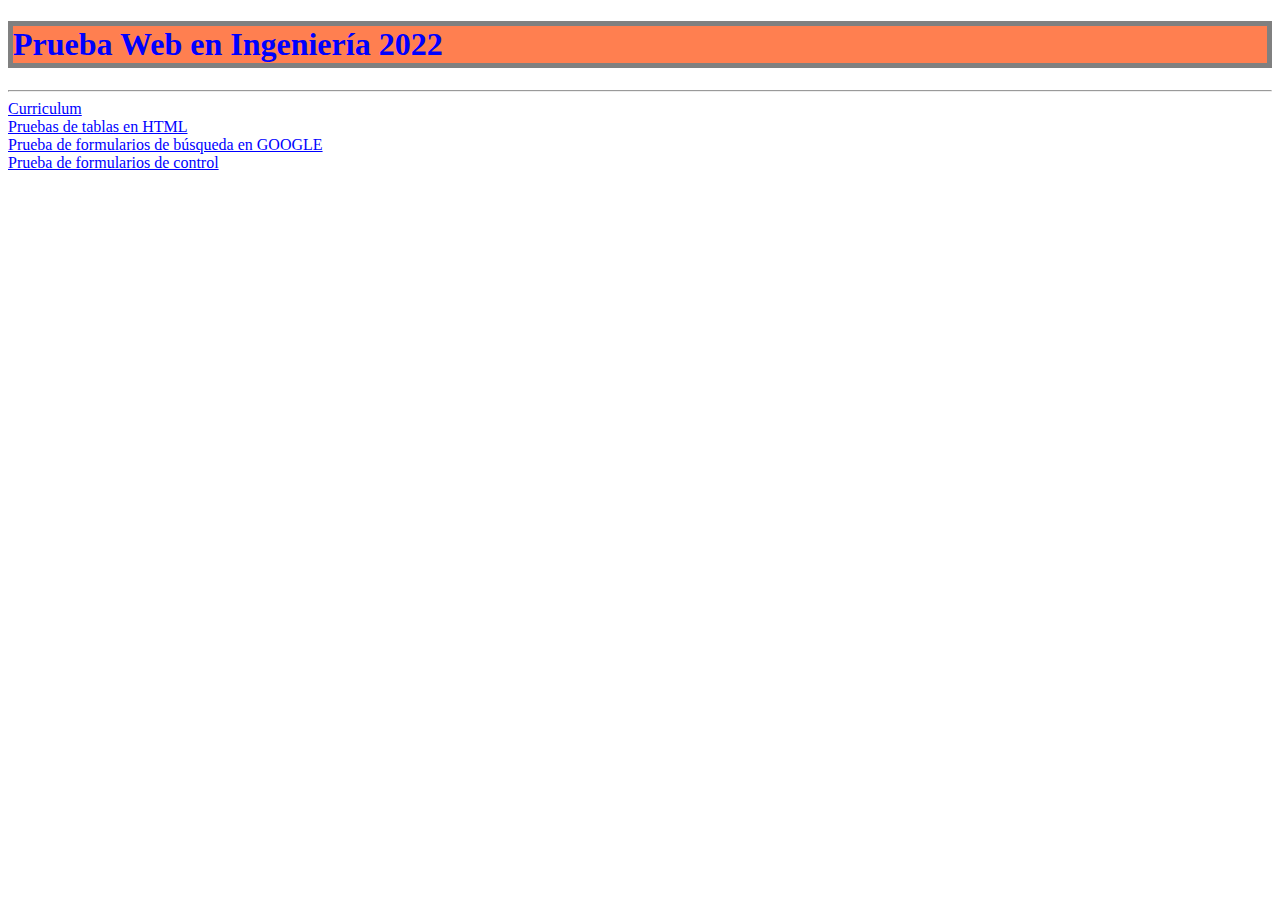
<file: index.html>
<!DOCTYPE html>
<html lang="es">
<head>
    <meta charset="UTF-8">
    <meta http-equiv="X-UA-Compatible" content="IE=edge">
    <meta name="viewport" content="width=device-width, initial-scale=1.0">
    <title>Sitio Web de Ezequiel</title>
    <link rel="stylesheet" href="/css/estilo.css">
</head>
<body >
    <h1 style="background: coral;">Prueba Web en Ingeniería 2022</h1>
    <hr>
    <a href="docs/curriculum.html" target="_blank">Curriculum </a>
    <br/>
    <a href="docs/tablas.html">Pruebas de tablas en HTML</a>
    <br/>
    <a href="docs/formularios.html">Prueba de formularios de búsqueda en GOOGLE</a>
    <br/>
    <a href="docs/formulario control.html">Prueba de formularios de control </a>
</body>

</html>
</file>
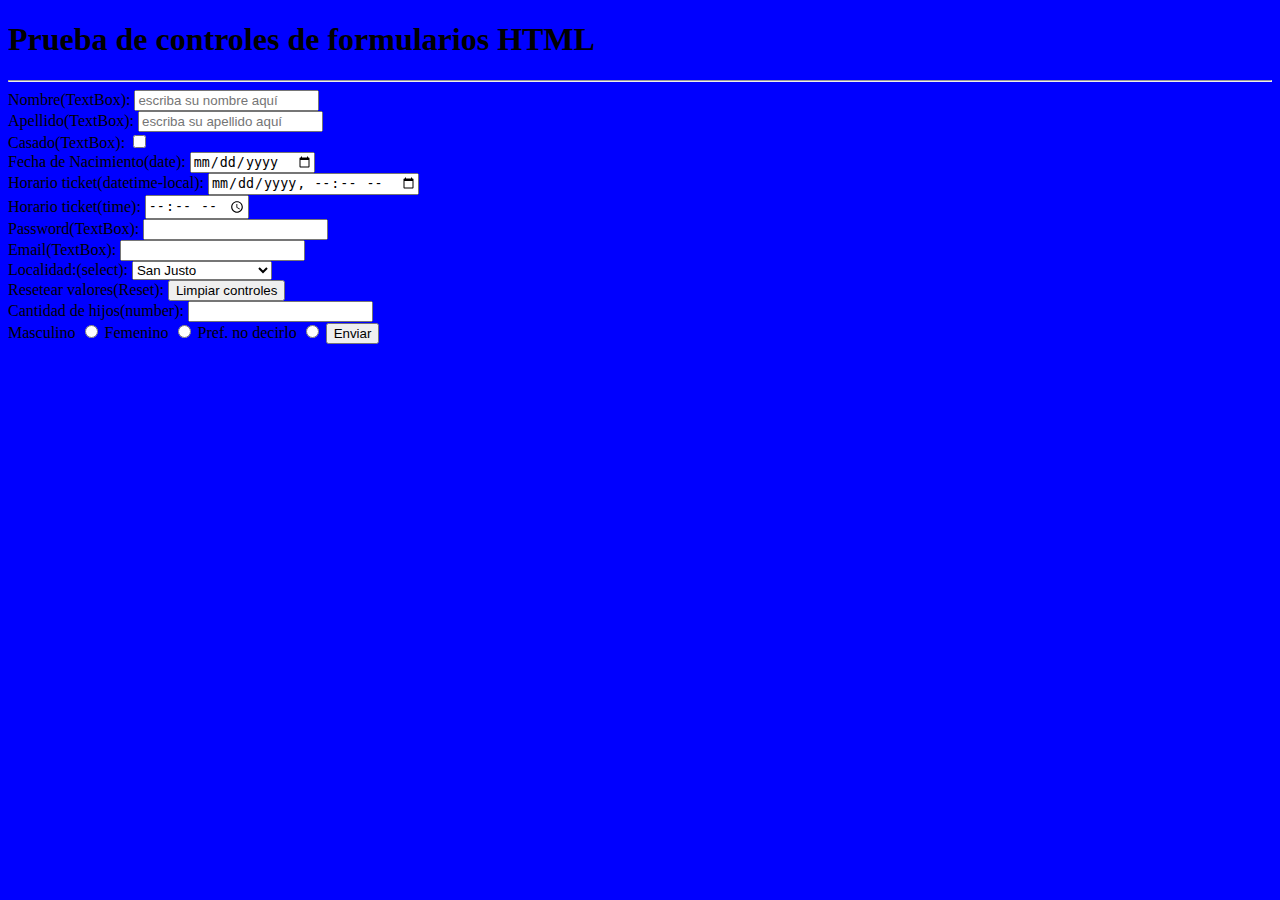
<file: docs/formulario control.html>
<!DOCTYPE html>
<html lang="es">
<head>
    <meta charset="UTF-8">
    <meta http-equiv="X-UA-Compatible" content="IE=edge">
    <meta name="viewport" content="width=device-width, initial-scale=1.0">
    <title>CONTROLES DE FORMULARIOS HTML</title>
</head>
<body bgcolor="blue">
    <h1>Prueba de controles de formularios HTML</h1>
    <hr/>
    <form action="../index.html" method="get">
        <label for="txtNombre">Nombre(TextBox):</label>
        <input type="text" name="txtNombre" id="txtNombre" placeholder="escriba su nombre aquí"> 
        <br/>
        <label for="txtApellido">Apellido(TextBox):</label>
        <input type="text" name="txtApellido" id="txtApellido" placeholder="escriba su apellido aquí"> 
        <br/>
        <label for="txtCasado">Casado(TextBox):</label>
        <input type="checkbox" name="txtCasado" id="txtCasado"> 
        <br/>
        <label for="datFechaNacimiento">Fecha de Nacimiento(date):</label>
        <input type="date" name="datFechaNacimiento" id="datFechaNacimiento">
        <br>
        <label for="dttHorarioTicket">Horario ticket(datetime-local):</label>
        <input type="datetime-local" name="dttHorarioTicket" id="dttHorarioTicket">
        <br>
        <label for="timHorarioTicket">Horario ticket(time):</label>
        <input type="time" name="timHorarioTicket" id="timHorarioTicket">
        <br>
        <label for="txtPassword">Password(TextBox):</label>
        <input type="password" name="txtPassword" id="txtPassword">
        <br>
        <label for="txtEmail">Email(TextBox):</label>
        <input type="email" name="txtEmail" id="txtEmail" required>
        <br>
        <!--probando combobox -->
        <label for="cboLocalidad">Localidad:(select):</label>
        <select name="cboLocalidad" id="cboLocalidad">
            <option value="San Justo">San Justo</option>
            <option value="Gobernador Crespo">Gobernador Crespo</option>            
            <option value="Marcelino Escalada">Marcelino Escalada</option>
        </select>
        <input type="hidden" name="hidColor" value="black">
        <br>
        <label for="btnLimpiar">Resetear valores(Reset):</label>
        <input type="reset" name="btnLimpiar" value="Limpiar controles">
        <br>
        <label for="numHijos">Cantidad de hijos(number):</label>
        <input type="number" name="numHijos" id="numHijos">
        <br>
        <label for="radSexoMasculino">Masculino</label>
        <input type="radio" name="radSexoMasculino" id="radSexoMasculino">

        <label for="radSexoFemenino">Femenino</label>
        <input type="radio" name="radSexoFemenino" id="radSexoFemenino">

        <label for="radSexoPrefNoDec">Pref. no decirlo</label>
        <input type="radio" name="radSexoPrefNoDec" id="radSexoPrefNoDec">


        <input type="submit" value="Enviar">

    </form>
</body>
</html>
</file>
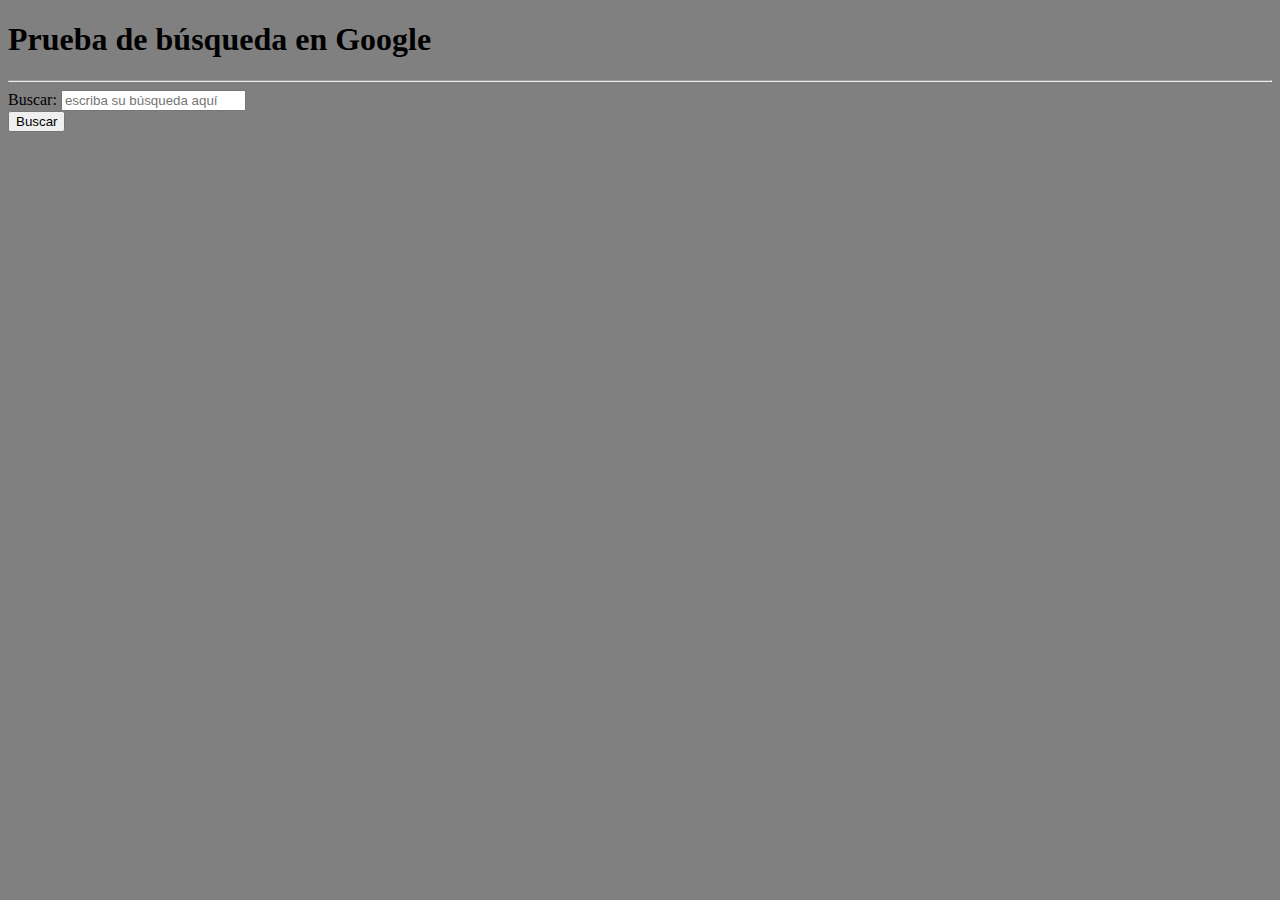
<file: docs/formularios.html>
<!DOCTYPE html>
<html lang="es">
<head>
    <meta charset="UTF-8">
    <meta http-equiv="X-UA-Compatible" content="IE=edge">
    <meta name="viewport" content="width=device-width, initial-scale=1.0">
    <title>Formulario de Google</title>
</head>
<body bgcolor="gray">
    <h1>Prueba de búsqueda en Google</h1>
    <hr/>
    <form  action="https://www.google.com/search" method="get">
        <label for="q">Buscar:</label>
        <input type="text" name="q" id="q" placeholder="escriba su búsqueda aquí"> 
        <br/>
        <input type="submit" value="Buscar">
    </form>

    
</body>
</html>
</file>
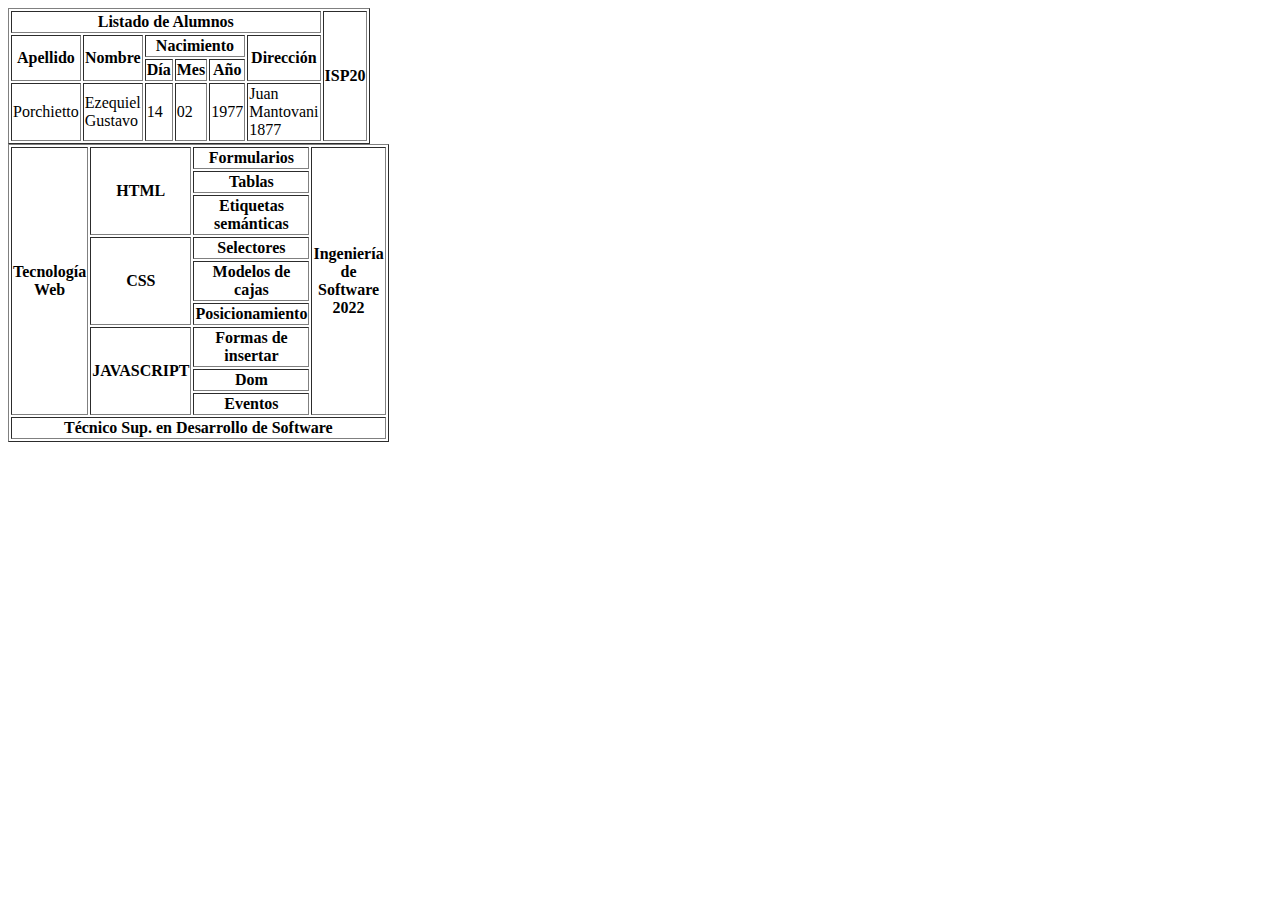
<file: docs/tablas.html>
<!DOCTYPE html>
<html lang="en">
<head>
    <meta charset="UTF-8">
    <meta http-equiv="X-UA-Compatible" content="IE=edge">
    <meta name="viewport" content="width=device-width, initial-scale=1.0">
    <title>TABLAS</title>
</head>
<body>
    <table border="1" width="80">
    <tr>
            <th colspan = "6">Listado de Alumnos</th>
            <th rowspan = "5">ISP20</th>
     </tr>
     <tr>
             <th rowspan = "2">Apellido</th>
             <th rowspan = "2">Nombre</th>
             <th colspan = "3">Nacimiento</th>
             <th rowspan = "2">Dirección</th>
    </tr>
    <tr>
        <th>Día</th>
        <th>Mes</th>
        <th>Año</th>
    </tr>
          <td>Porchietto</td>
          <td>Ezequiel Gustavo</td>
          <td>14</td>
          <td>02</td>
          <td>1977</td>
          <td>Juan Mantovani 1877</td>
          <table border="1" width = "80">
          <tr>
              <th rowspan="9">Tecnología Web</th>
              <th rowspan="3">HTML</th>
              <th colspan="2">Formularios</th>
              <th rowspan="9">Ingeniería de Software 2022</th>
          </tr>
          <tr>
              <th colspan="2">Tablas</th>
          </tr>
          <tr>
            <th colspan="2">Etiquetas semánticas</th>
        </tr>
        <tr>
            <th rowspan="3">CSS</th>
            <th colspan="2">Selectores</th>
        </tr>
        <tr>
            <th colspan="2">Modelos de cajas</th> 
        </tr>
        <tr>
            <th colspan="2">Posicionamiento</th> 
        </tr>
        <tr>
            <th rowspan="3">JAVASCRIPT</th>
            <th colspan="2">Formas de insertar</th>
        </tr>
        <tr>
        <th colspan="2">Dom</th>
        </tr>
        <tr>
            <th colspan="2">Eventos</th>
            </tr>
          <tr>
            <th colspan="6">Técnico Sup. en Desarrollo de Software</th>  
          </tr>  
        </table>










    </table>
    
</body>
</html>
</file>
<file: css/estilo.css>
img {border: solid 10px rgb(146, 146, 34);
     margin: 20px;}
img { backgroud-color: red;}
* {color:blue;}
h1 {border: 5px gray solid;}
.textoGrande {font-size: 30px;
              color:rgb(231, 16, 16); }
 #datosPersonales {    
                  background-color: rgb(86, 230, 218);
                  border-radius: 20px;      
}
h2.textoGrande{background-color: antiquewhite;
}
details{background-color: rgb(152, 246, 153);
     padding: 10px;
     border-radius: 6px;
     margin: 10px;
     font-size: 30px;
}
summary{font-size: 20px;
}
summary{list-style: none;}
summary::before{content: " + ";
                padding-right: 10px;}
details[open] summary::before{content: " - ";}

/*#educacion {background-image: url("../Imags/imfon2.jpg");
       border-radius: 30px;
       padding: 40px 20px 10px;
}              
/*#datosPersonales p {background-image: url("../Imags/playa3.jpg") ;
     background-position: right;
     border-radius: 30px;
     color: rgb(240, 63, 9) ;
     padding-left: 20px;
          }
</file>
